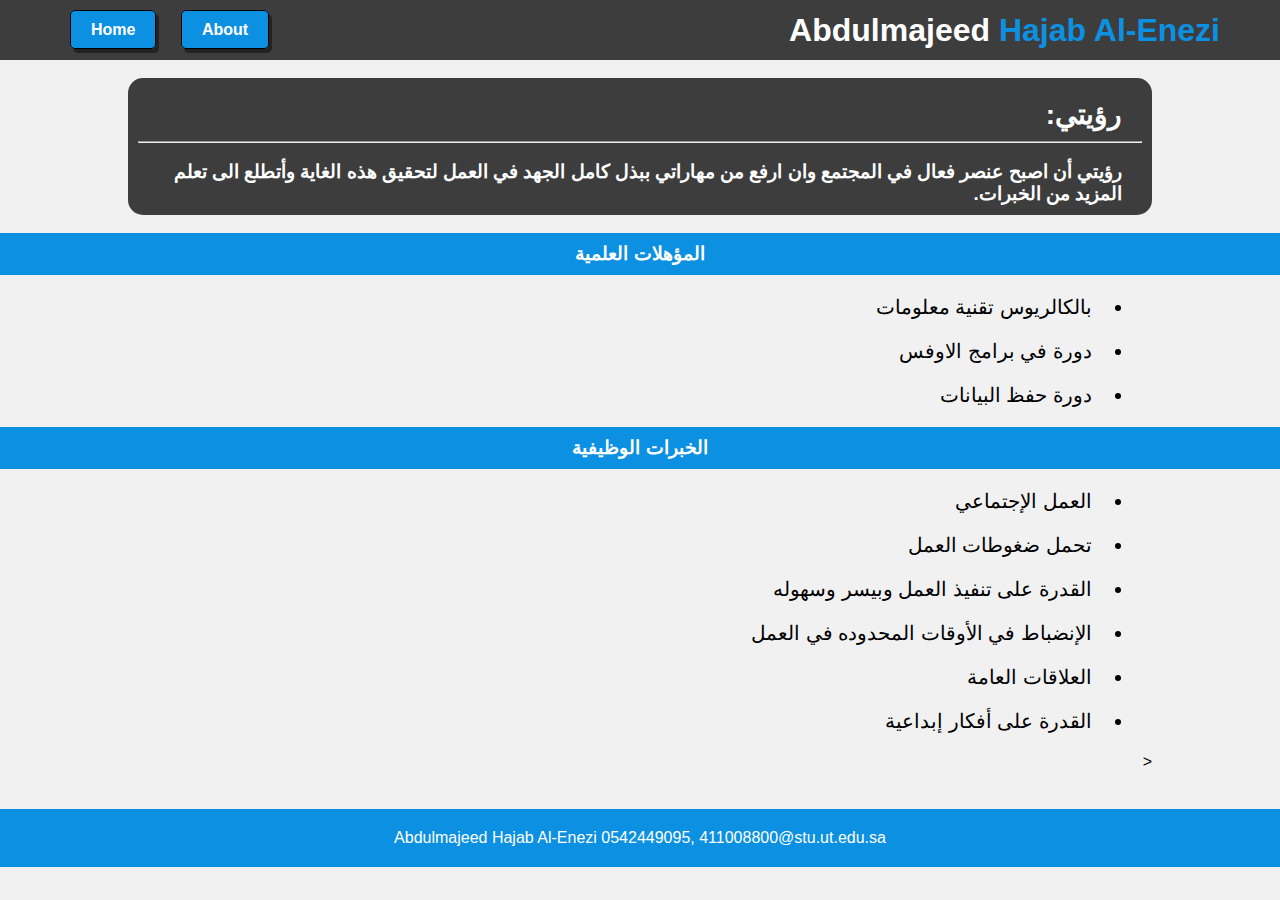
<file: About.html>
<html lang="ar" dir="rtl">

<head>
	<meta charset="UTF-8">
	<meta name="viewport" content="width=device-width, initial-scale=1.0">
	<link rel="stylesheet" href="style.css">
	<title>Abdulmajeed Hajab Al-Enezi</title>
</head>

<body>
	<header>
		<nav>
			<h1 style="color: white; line-height: 60px"> Abdulmajeed <span style="color: rgb(12, 144, 226);"> Hajab
					Al-Enezi</span>
			</h1>
			<div>
				<a href="Home.html" class="links">Home</a>
				<a href="About.html" class="links">About</a>
			</div>
		</nav>
	</header>
	<br>
	<section>
		<main class="container about">
			<h3 style=" margin:10px 20px; font-size: 28px;">
				<b> رؤيتي:</b>
			</h3>
			<hr>
			<br>
			<h3 style=" margin: 0 20px;">
				<b> رؤيتي أن اصبح عنصر فعال في المجتمع وان ارفع من مهاراتي ببذل كامل الجهد في العمل لتحقيق هذه الغاية
					وأتطلع الى تعلم المزيد من الخبرات. </b>

			</h3>
		</main>
		<br>
	</section>

	<h3 class="miniHeader">المؤهلات العلمية</h3>
	<div class="container">
		<ul>
			<li>بالكالريوس تقنية معلومات</li>
			<li > دورة في برامج الاوفس</li>
			<li>دورة حفظ البيانات</li>
			
		</ul>
	</div>
	<h3 class="miniHeader"> الخبرات الوظيفية </h3>
	<div class="container">
		<ul>
			<li>العمل الإجتماعي</li>
			<li>تحمل ضغوطات العمل</li>
			<li>القدرة على تنفيذ العمل وبيسر وسهوله</li>
			<li>الإنضباط في الأوقات المحدوده في العمل</li>
			<li>العلاقات العامة</li>
			<li>القدرة على أفكار إبداعية</li>
		</ul>
	<</div>
		<br>
		<footer class="footerTop">
			<p>Abdulmajeed Hajab Al-Enezi 0542449095, 411008800@stu.ut.edu.sa</p>
		</footer>
</body>

</html>
</file>
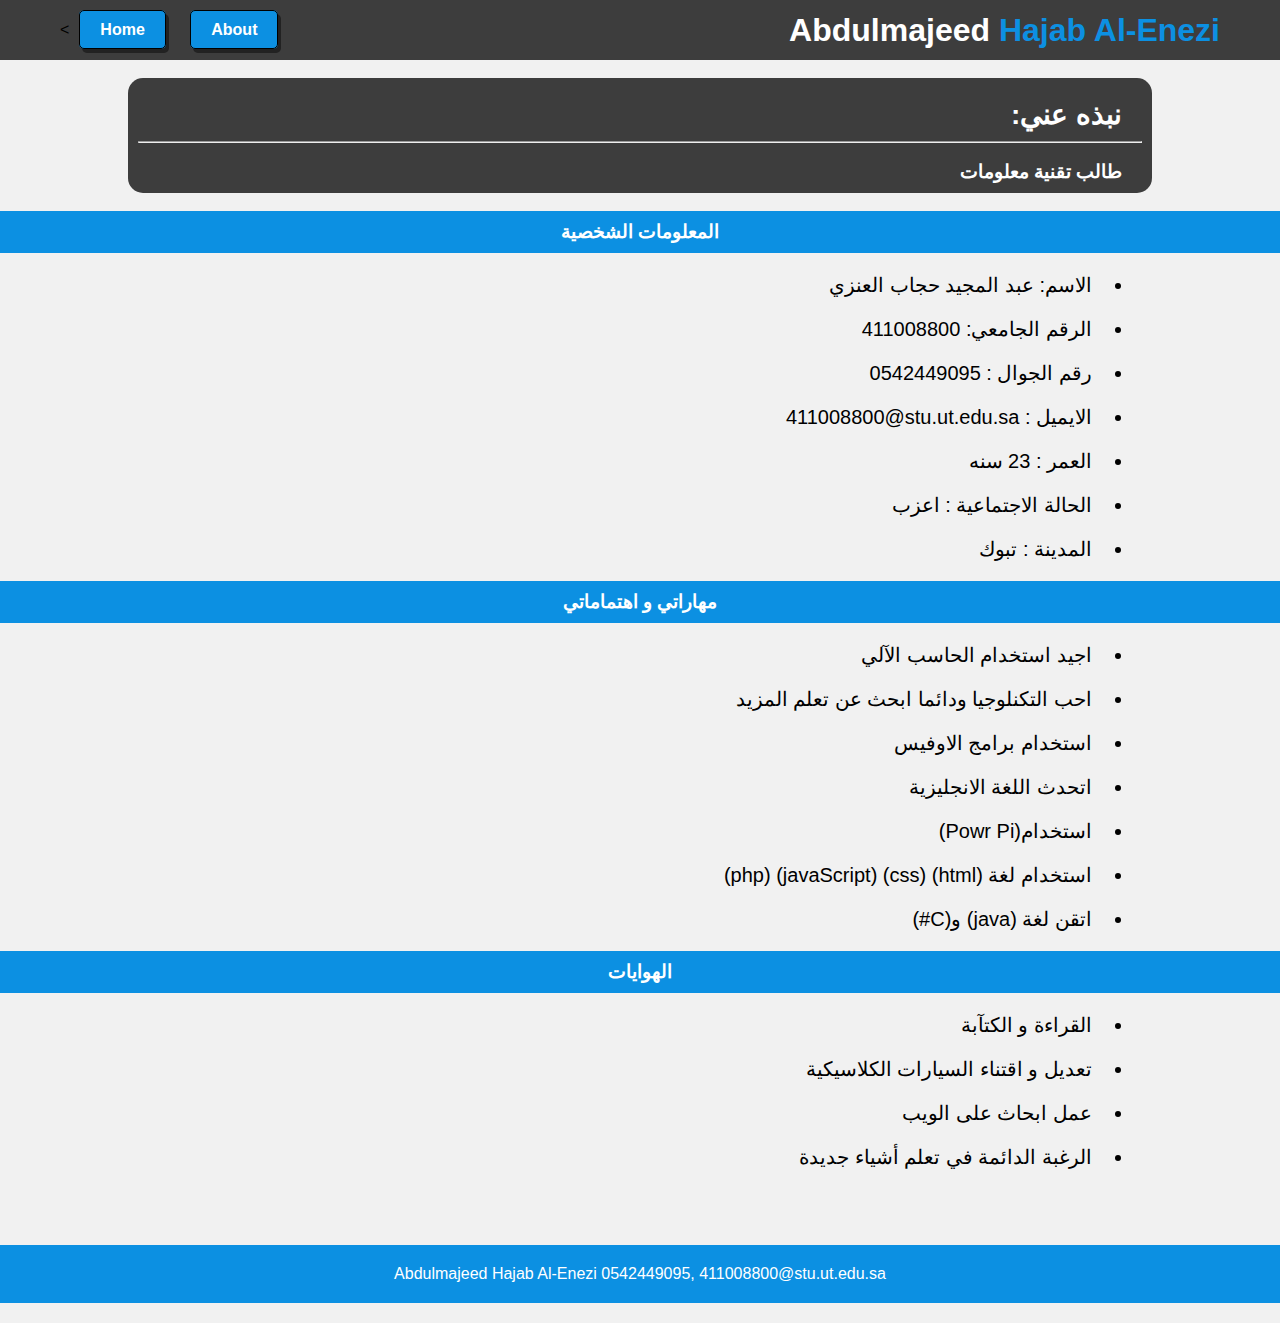
<file: Home.html>
<html lang="ar" dir="rtl">
  <head>
    <meta charset="UTF-8">
    <meta name="viewport" content="width=device-width, initial-scale=1.0">
    <link rel="stylesheet" href="style.css">
    <title>Abdulmajeed Hajab Al-Enezi</title>
  </head>
  <body>
    <header>
      <nav>
        <h1 style="color: white; line-height: 60px"> Abdulmajeed <span style="color: rgb(12, 144, 226);"> Hajab Al-Enezi</span>
        </h1>
        <div>
          <a href="Home.html" class="links">Home</a>
          <a href="About.html" class="links">About</a>>
        </div>
      </nav>
    </header>
    <br>
    
    <section>
      <main class="container about">
        <h3 style=" margin:10px 20px; font-size: 28px;">
          <b>نبذه عني:</b>
        </h3>
        <hr>
        <br>
        <h3 style=" margin: 0 20px;">
          <b>طالب تقنية معلومات 
            </b>
        </h3>
      </main>
      <br>
    </section>
    <h3 class="miniHeader">المعلومات الشخصية</h3>
    <section>
      <div class="container">
        <ul>
          <li> الاسم: عبد المجيد حجاب العنزي</li>
          <li>الرقم الجامعي: 411008800</li>
          <li>رقم الجوال : 0542449095</li>
 
          <li>الايميل : <span dir="ltr">411008800@stu.ut.edu.sa</span></li>
          <li>العمر : 23 سنه</li>
          <li>الحالة الاجتماعية : اعزب</li>
          <li>المدينة : تبوك</li>
        </ul>
      </div>
    </section>
    <h3 class="miniHeader">مهاراتي و اهتماماتي</h3>
    <section>
      <div class="container">
        <ul>
          <li>اجيد استخدام الحاسب الآلي</li>
          <li>احب التكنلوجيا ودائما ابحث عن تعلم المزيد</li>
          <li>استخدام برامج الاوفيس</li>
          <li>اتحدث اللغة الانجليزية</li>
          <li> استخدام(Powr Pi)</li>
          <li>  استخدام لغة (html) (css) (javaScript) (php)</li>
          <li> اتقن لغة (java) و(C#) </li>

        </ul>
      </div>
    </section>

    <section>
      <h3 class="miniHeader">الهوايات</h3>
      <div class="container">
        <ul>
          <li>القراءة و الكتآبة</li>
          <li>تعديل و اقتناء السيارات الكلاسيكية</li>
          <li>عمل ابحاث على الويب</li>
          <li>الرغبة الدائمة في تعلم أشياء جديدة</li>
        </ul>
      </div>
    </section>
    <br>
    <br>
    <footer class="footerTop">
      <p>Abdulmajeed Hajab Al-Enezi 0542449095, 411008800@stu.ut.edu.sa</p>
    </footer>
  </body>
</html>
</file>
<file: style.css>
* {
  margin: 0px;
  padding: 0px;
  font-family: Arial, Helvetica, sans-serif;
  box-sizing: border-box;
}
body {
  margin: 0 20px;
  margin: auto;
  background-color: #f1f1f1;
}
nav {
  background-color: rgb(61, 61, 61);
  height: 60px;
  padding: 0 60px;
  display: flex;
  justify-content: space-between;
}
.links {
  padding: 10px 20px;
  margin: 10px;
  text-decoration: none;
  line-height: 60px;
  background-color: rgb(12, 144, 226);
  color: rgb(0, 0, 0);
  border: 1px solid black;
  box-shadow: 3px 4px #222222;
  border-radius: 5px;
  color: white;
  font-weight: bold;
}
.miniHeader {
  background-color: rgb(12, 144, 226);
  padding: 10px;
  margin: 0px;
  color: white;
  text-align: center;
}
.container {
  width: 80%;
  margin: auto;
}
ul {
  margin: 10px 50px;
}
li {
  font-size: 20px;
  padding: 10;
}
.about {
  text-align: right;
  background-color: rgb(61, 61, 61);
  border-radius: 15px;
  padding: 10px;
  color: white;
}
table,
th,
td {
  border: 2px solid white;
  border-collapse: collapse;
}
th,
td {
  padding: 9px;
  text-align: right;
}
table#table {
  width: 100%;
  background-color: rgb(80, 187, 253);
}
.responsive {
  padding: 0 6px;
  float: right;
  width: 33.3333%;
  margin: 30px 0;
}
.image {
  width: 100%;
  height: auto;
}
.footerTop {
	text-align: center;
	background-color: rgb(12, 144, 226);
	clear: both;
	padding: 20px;
	margin: 20px 0px;
	color: white;
  }
  .footerTop p {
	margin: 0px;
	padding: 0px;
  }
</file>
